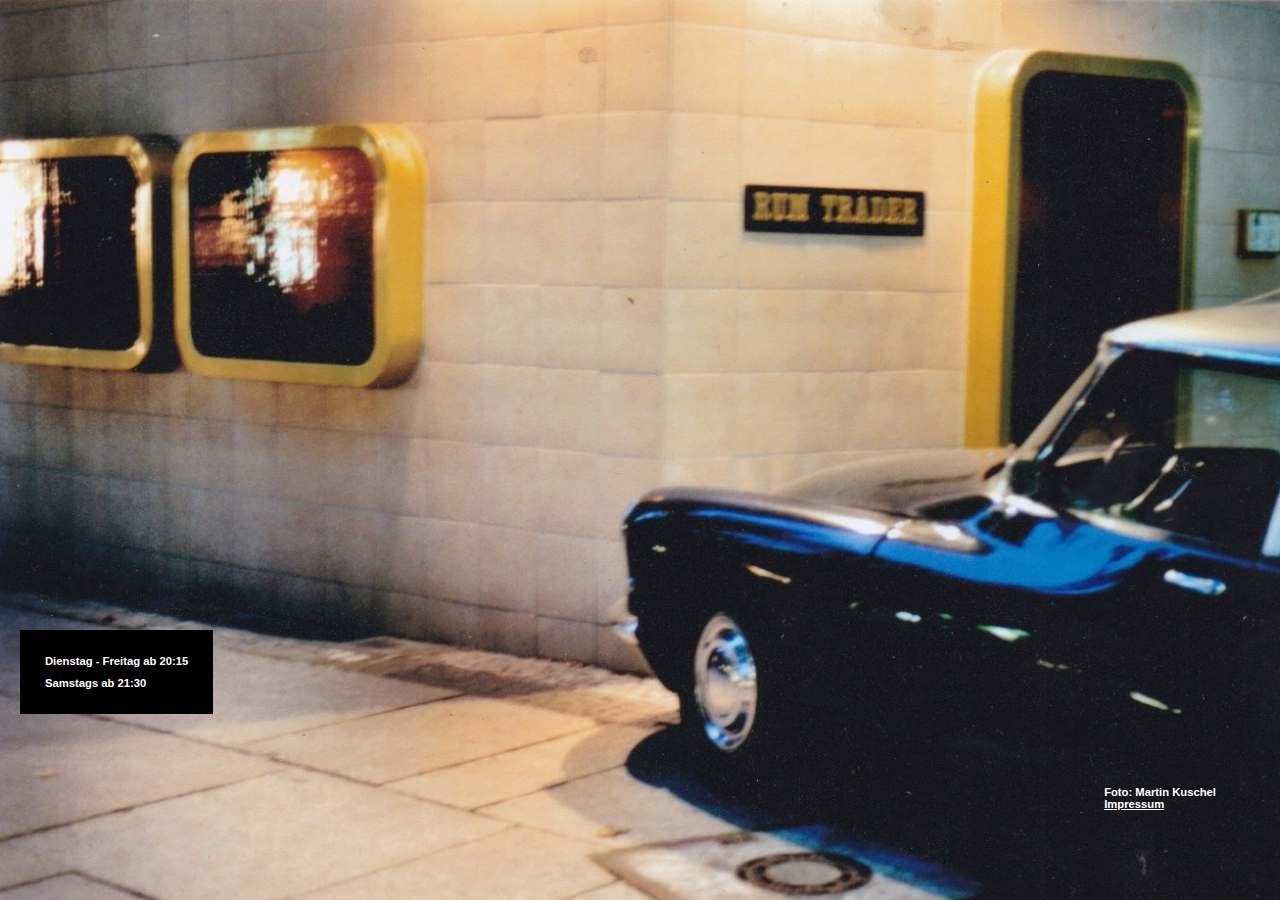
<file: index.html>
<!doctype html>
<html>
  <head>
    <meta charset="utf-8"/>
    <meta name="description" content="Rum Trader is the oldest cocktail bar in Berlin"/>
    <title>Rum Trader</title>
    <link rel="stylesheet" href="stylesheets/common.css"/>
    <link rel="icon" href="data:;base64,="/>
  </head>
  <body>
    <div class="box">
      <div class="info">
        <p class="hours">
          Dienstag - Freitag ab 20:15
        </p>
        <p class="hours">
          Samstags ab 21:30
        </p>
      </div>
      <div class="photo">
        <p>
          Foto: Martin Kuschel
        </p>
        <p>
          <a href="impressum.html">Impressum</a>
        </p>
      </div>
    </div>
  </body>
</html>
</file>
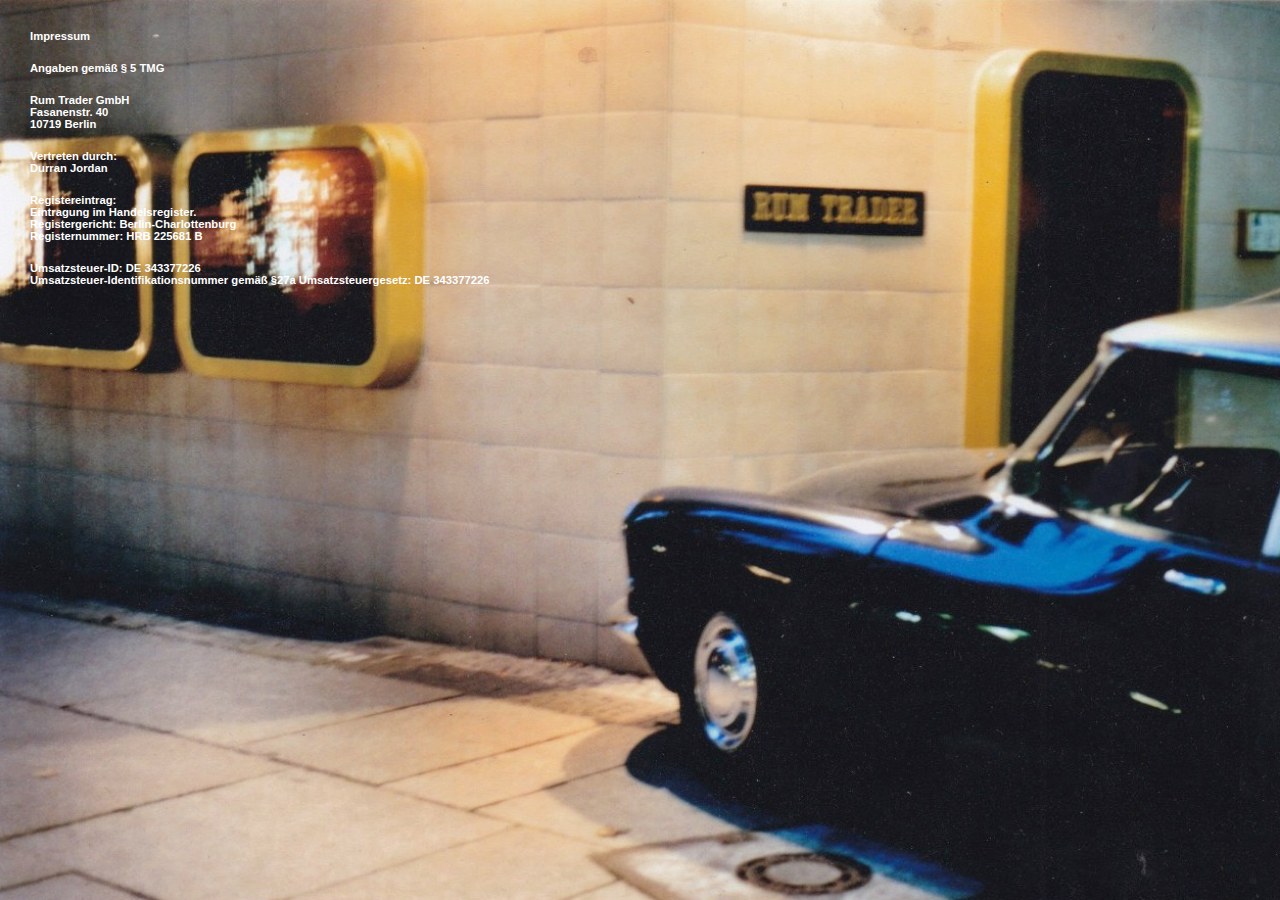
<file: impressum.html>
<!doctype html>
<html>
  <head>
    <meta charset="utf-8"/>
    <meta name="description" content="Rum Trader is the oldest cocktail bar in Berlin"/>
    <title>Rum Trader</title>
    <link rel="stylesheet" href="stylesheets/common.css"/>
    <link rel="icon" href="data:;base64,="/>
  </head>
  <body>
    <div class="box">
      <div class="impressum">
        <p>Impressum</p>

        <p>Angaben gemäß § 5 TMG</p>

        <p>
          Rum Trader GmbH<br/>
          Fasanenstr. 40<br/>
          10719 Berlin<br/>
        </p>

        <p>
          Vertreten durch:<br/>
          Durran Jordan<br/>
        </p>

        <p>
          Registereintrag:<br/>
          Eintragung im Handelsregister.<br/>
          Registergericht: Berlin-Charlottenburg<br/>
          Registernummer: HRB 225681 B<br/>
        </p>

        <p>
          Umsatzsteuer-ID: DE 343377226<br/>
          Umsatzsteuer-Identifikationsnummer gemäß §27a Umsatzsteuergesetz: DE 343377226<br/>
        </p>
      </div>
    </div>
  </body>
</html>
</file>
<file: stylesheets/common.css>
* {
  margin: 0px;
  padding: 0px;
}

html, body {
  width: 100%;
  height: 100%;
}

body {
  background-color: #000000;
  background-size: cover;
  background-image: url("../images/rt.jpg");
  background-repeat: no-repeat;
  font-family: Helvetica, sans-serif;
  font-size: 2.75vh;
  font-weight: bold;
  color: #FFFFFF;
}

div.box {
  padding: 20px;
  font-size: 1.25vh;
}

div.info {
  background-color: #000000;
  padding: 20px;
  position: absolute;
  top: 70%;
}

div.impressum p {
  padding: 10px;
}

p.hours {
  padding: 5px;
}

div.photo {
  bottom: 10%;
  font-size: 1.25vh;
  position: absolute;
  right: 5%;
}

a {
  color: white;
}
</file>
